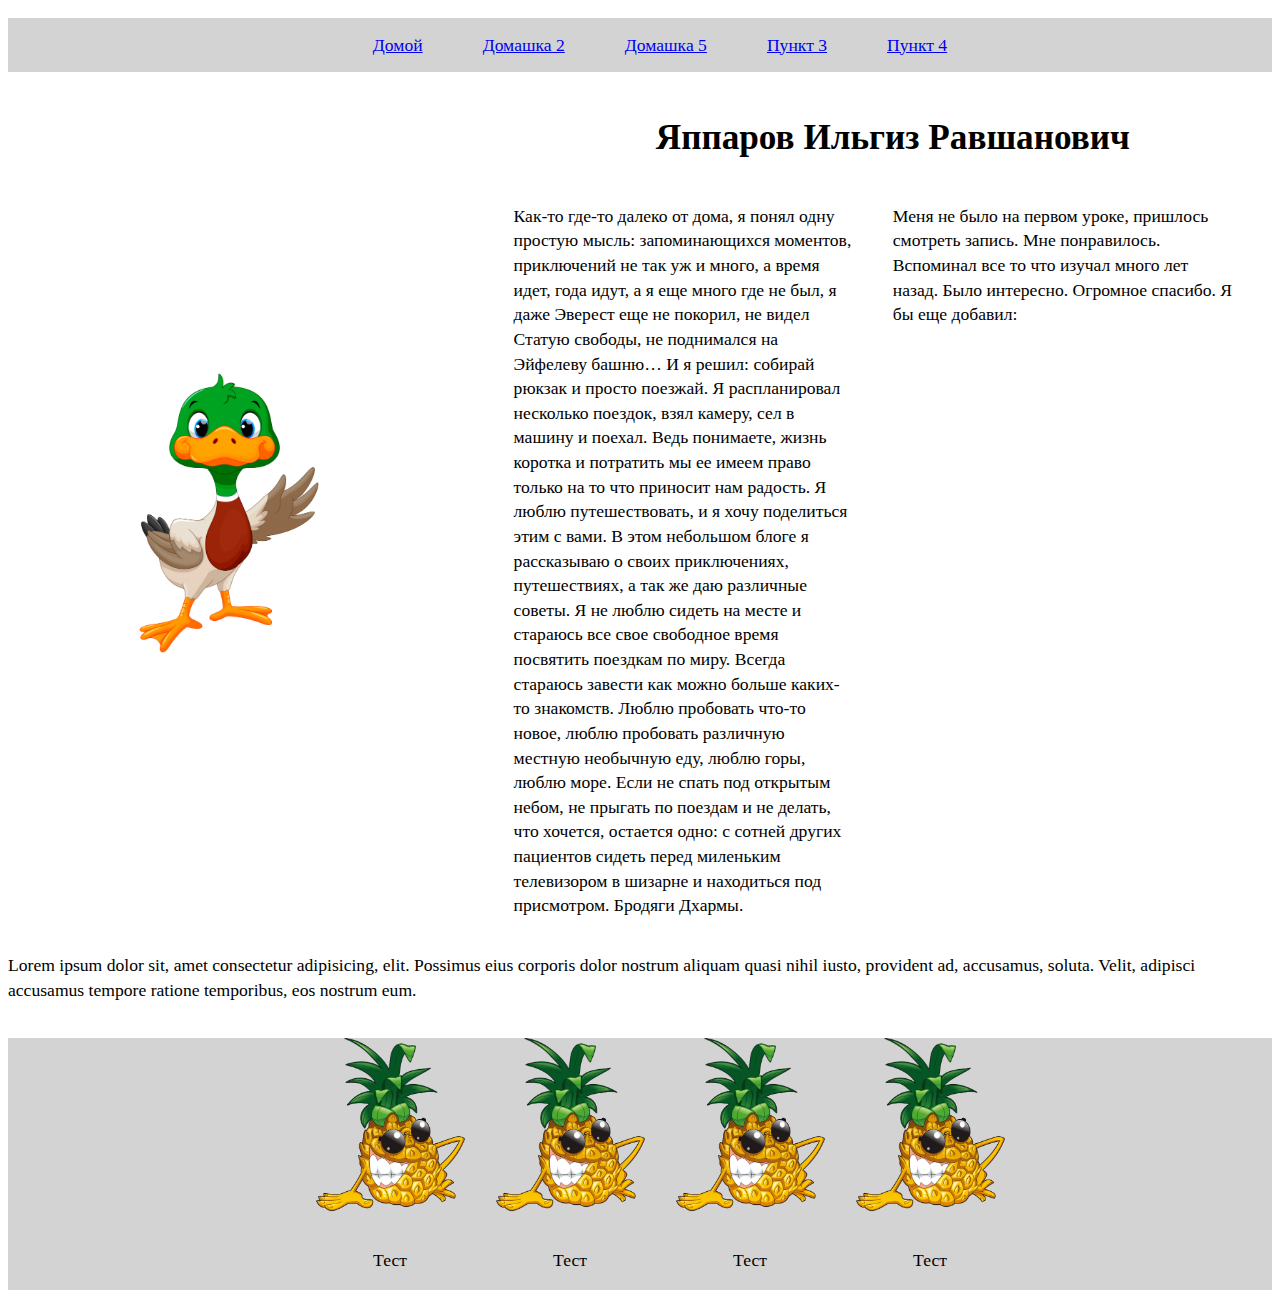
<file: index.html>
<!DOCTYPE html>
<html lang="en">
<head>
    <meta charset="UTF-8">
    <title>Краб</title>
    <link rel="stylesheet" href="styles/style.css">
</head>
<body>
<header class="header">
    <nav class="header__menu">
        <ul class="header__list">
            <li class="header__item"><a class="header__link" href="index.html">Домой</a></li>
            <li class="header__item"><a class="header__link" href="about.html">Домашка 2</a></li>
            <li class="header__item"><a class="header__link" href="dz5.html">Домашка 5</a></li>
            <li class="header__item"><a class="header__link" href="#/">Пункт 3</a></li>
            <li class="header__item"><a class="header__link" href="#/">Пункт 4</a></li>
        </ul>
    </nav>
</header>

<main class="main">
    <div class="main__leftblock">
            <img class="main__img" src="imgs/duck_001.png" title=”Уточка”  width="300px">
    </div>
    <div class="main__rightblock">
        <h1 class="main__name">
            Яппаров Ильгиз Равшанович
        </h1>
            <p class="main__info">
                Как-то где-то далеко от дома, я понял одну простую мысль: запоминающихся моментов, приключений не так уж и много, а время идет, года идут, а я еще много где не был, я даже Эверест еще не покорил, не видел Статую свободы, не поднимался на Эйфелеву башню… И я решил: собирай рюкзак и просто поезжай. Я распланировал несколько поездок, взял камеру, сел в машину и поехал. Ведь понимаете, жизнь коротка и потратить мы ее имеем право только на то что приносит нам радость. Я люблю путешествовать, и я хочу поделиться этим с вами. В этом небольшом блоге я рассказываю о своих приключениях, путешествиях, а так же даю различные советы. Я не люблю сидеть на месте и стараюсь все свое свободное время посвятить поездкам по миру. Всегда стараюсь завести как можно больше каких-то знакомств. Люблю пробовать что-то новое, люблю пробовать различную местную необычную еду, люблю горы, люблю море.
                Если не спать под открытым небом, не прыгать по поездам и не делать, что хочется, остается одно: с сотней других пациентов сидеть перед миленьким телевизором в шизарне и находиться под присмотром. Бродяги Дхармы.
            </p>
            <p class="main__info">
                Меня не было на первом уроке, пришлось смотреть запись. Мне понравилось. Вспоминал все то что изучал много лет назад. Было интересно. Огромное спасибо. Я бы еще добавил:
            </p>
    </div>
    <p>Lorem ipsum dolor sit, amet consectetur adipisicing, elit. Possimus eius corporis dolor nostrum aliquam quasi nihil iusto, provident ad, accusamus, soluta. Velit, adipisci accusamus tempore ratione temporibus, eos nostrum eum.</p>
</main>

<footer class="footer">
    <ol class="footer__list">
       <li class="footer__item">
           <img src="imgs/1_1.png" title=”Ананасик” class="footer__img" width="150px">
           <p>Тест</p>
       </li>
        <li class="footer__item">
            <img src="imgs/1_1.png" title=”Ананасик” class="footer__img" width="150px">
            <p>Тест</p>
        </li>
        <li class="footer__item">
            <img src="imgs/1_1.png" title=”Ананасик” class="footer__img" width="150px">
            <p>Тест</p>
        </li>
        <li class="footer__item">
            <img src="imgs/1_1.png" title=”Ананасик” class="footer__img" width="150px">
            <p>Тест</p>
        </li>
    </ol>
    </footer>

</body>
</html>
</file>
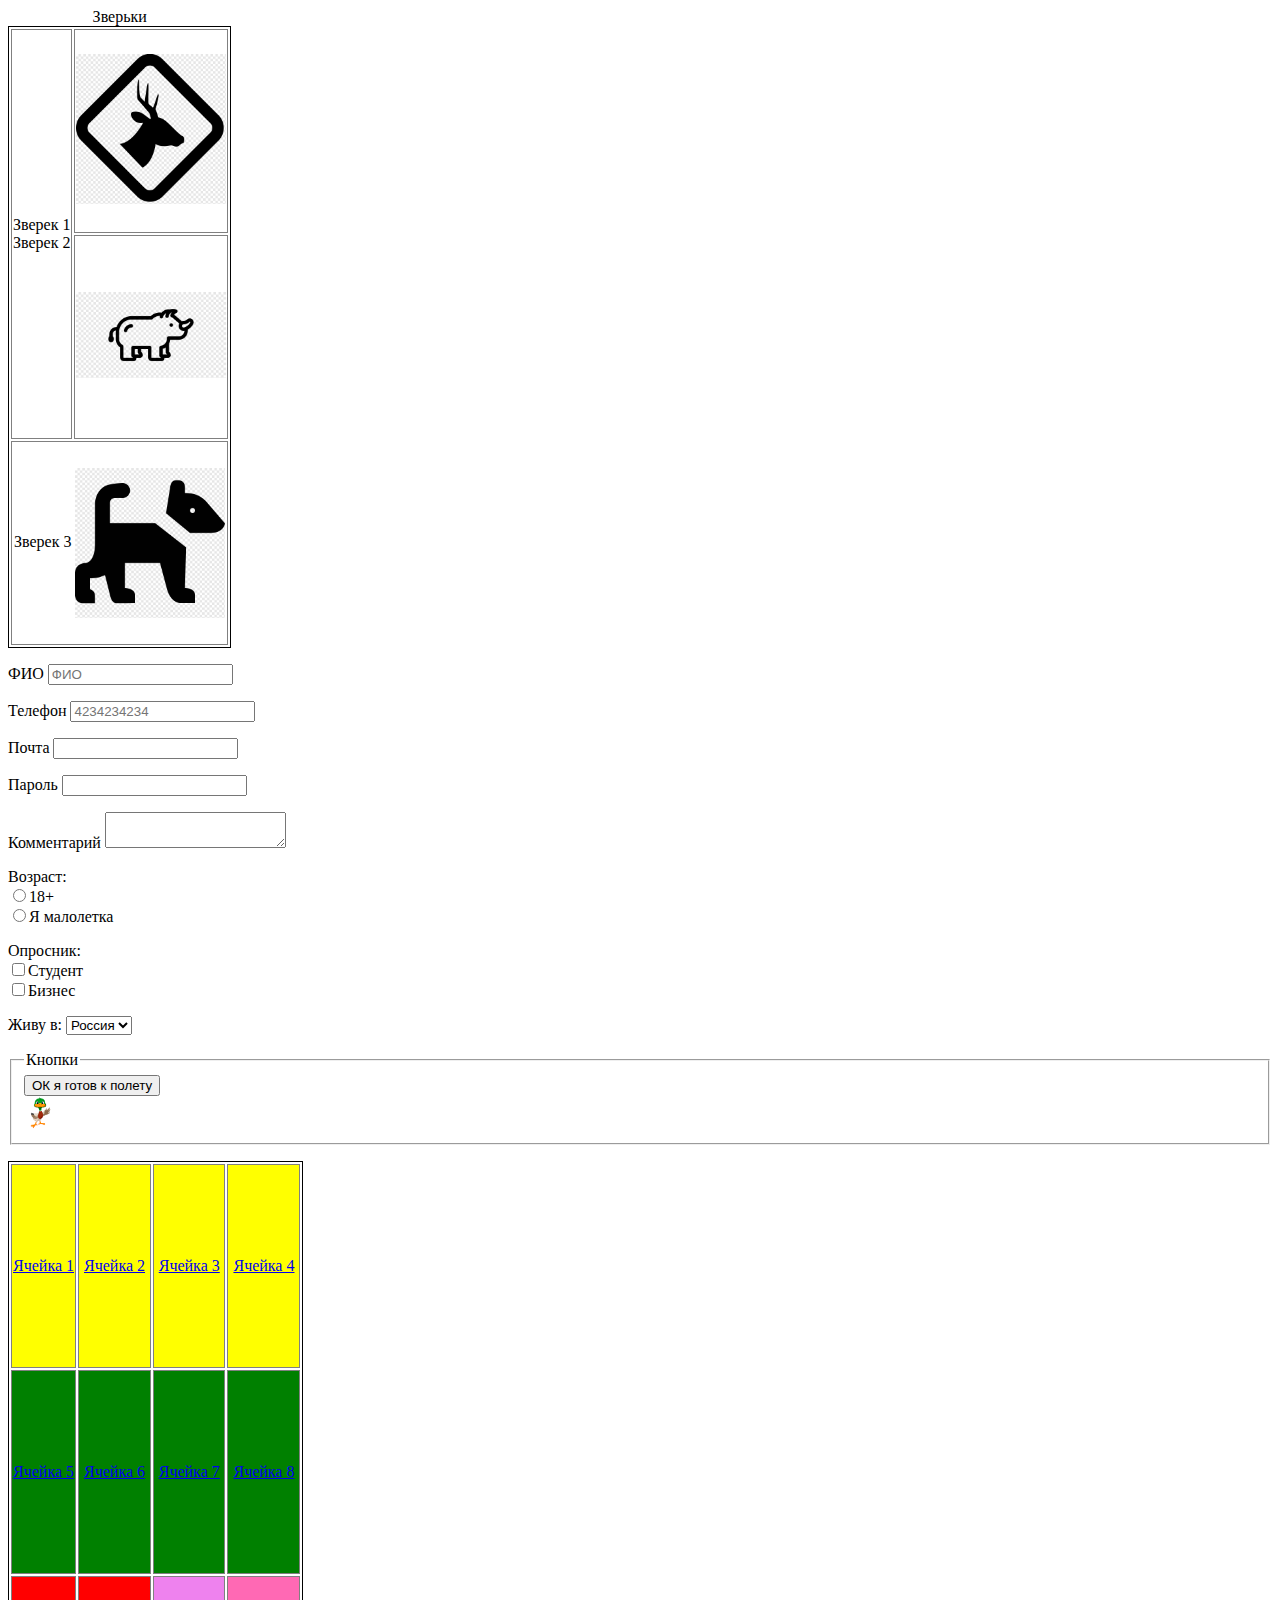
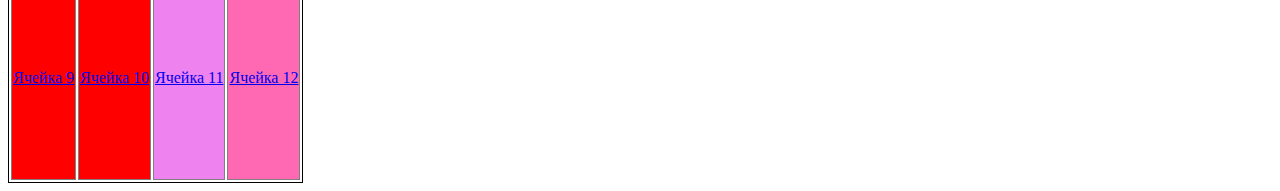
<file: about.html>
<!DOCTYPE html>
<html lang="en">
<head>
    <meta charset="UTF-8">
    <title>Тайтл</title>
    <link rel="stylesheet" href="styles/styles.css">
</head>
<body>



    <table>
        <caption>Зверьки</caption>
        <tbody>
        <tr>
            <td rowspan="2">Зверек 1 <br> Зверек 2</td>
            <td><img src="imgs/1.png" alt=”Привет1” title=”Привет2” width="150px"></td>
        </tr>
        <tr>
            <td><img src="imgs/2.png" alt=”Привет1” title=”Привет2” width="150px""></td>
        </tr>
        <tr>
            <td colspan="2"> <p class="test">Зверек 3  </p> <img src="imgs/3.png" class="picTable" alt=”Привет1” title=”Привет2” width="150px"></td>
        </tr>
        </tbody>
    </table>

    <form action="index.html" method="post">
  <p>      <label for="name">ФИО </label>
        <input type="text" id="name" name="fio" required placeholder="ФИО">
  </p><p>
        <label for="tel">Телефон</label>
        <input type="text" id="tel" name="tel"  pattern="2-[0-9]{3}-[0-9]{3}> " placeholder="4234234234"> </p>
        <p>
        <label for="mail">Почта </label>
        <input type="email"  id="mail" name="email">
        </p><p>
        <label for="password">Пароль </label>
        <input type="password" id="password" name="password">
    </p><p>
        <label for="comment">Комментарий </label>
        <textarea id="comment" name="Comment"></textarea>
        </p><p>
        <label>Возраст: </label> <br>
        <input type="radio" id="18" name="user_age" value="18+"><label>18+</label><br>
        <input type="radio" id="16" name="user_age" value="18-"><label>Я малолетка</label>
    </p><p>
        <label>Опросник:</label> <br>
        <input type="checkbox" id="student" name="user_work" value="student"><label>Студент</label><br>
        <input type="checkbox" id="business" name="user_work" value="business"><label>Бизнес</label><br>
    </p><p>
        <label>Живу в:</label>
        <select id="city" name="city">
            <option value="Russia">Россия</option>
            <option value="Other">Не РФ</option>
        </select> </p><p>
        <fieldset>
            <legend>Кнопки</legend>
        <button type="submit">ОК я готов к полету</button> <br>
        <input type="image" src="imgs/duck_001.png" height="33px">
        </fieldset></p>
    </form>

    <table>
        <tbody>
        <tr class="bloc_1">
            <td><a href="https://ru.wikipedia.org/" target="_blank">Ячейка 1</a></td>
            <td><a href="https://ru.wikipedia.org/" target="_blank">Ячейка 2</a></td>
            <td><a href="https://ru.wikipedia.org/" target="_blank">Ячейка 3</a></td>
            <td><a href="https://ru.wikipedia.org/" target="_blank">Ячейка 4</a></td>
        </tr>
        <tr class="bloc_2">
            <td><a href="https://ru.wikipedia.org/" target="_blank">Ячейка 5</a></td>
            <td><a href="https://ru.wikipedia.org/" target="_blank">Ячейка 6</a></td>
            <td><a href="https://ru.wikipedia.org/" target="_blank">Ячейка 7</a></td>
            <td><a href="https://ru.wikipedia.org/" target="_blank">Ячейка 8</a></td>
        </tr>
        <tr class="bloc_3">
            <td><a href="https://ru.wikipedia.org/" target="_blank">Ячейка 9</a></td>
            <td><a href="https://ru.wikipedia.org/" target="_blank">Ячейка 10</a></td>
            <td class="bloc_4"><a href="https://ru.wikipedia.org/" target="_blank">Ячейка 11</a></td>
            <td class="bloc_5"><a href="https://ru.wikipedia.org/" target="_blank">Ячейка 12</a></td>
        </tr>
        </tbody>
    </table>


<div class="pic20">

</div>

</body>
</html>
</file>
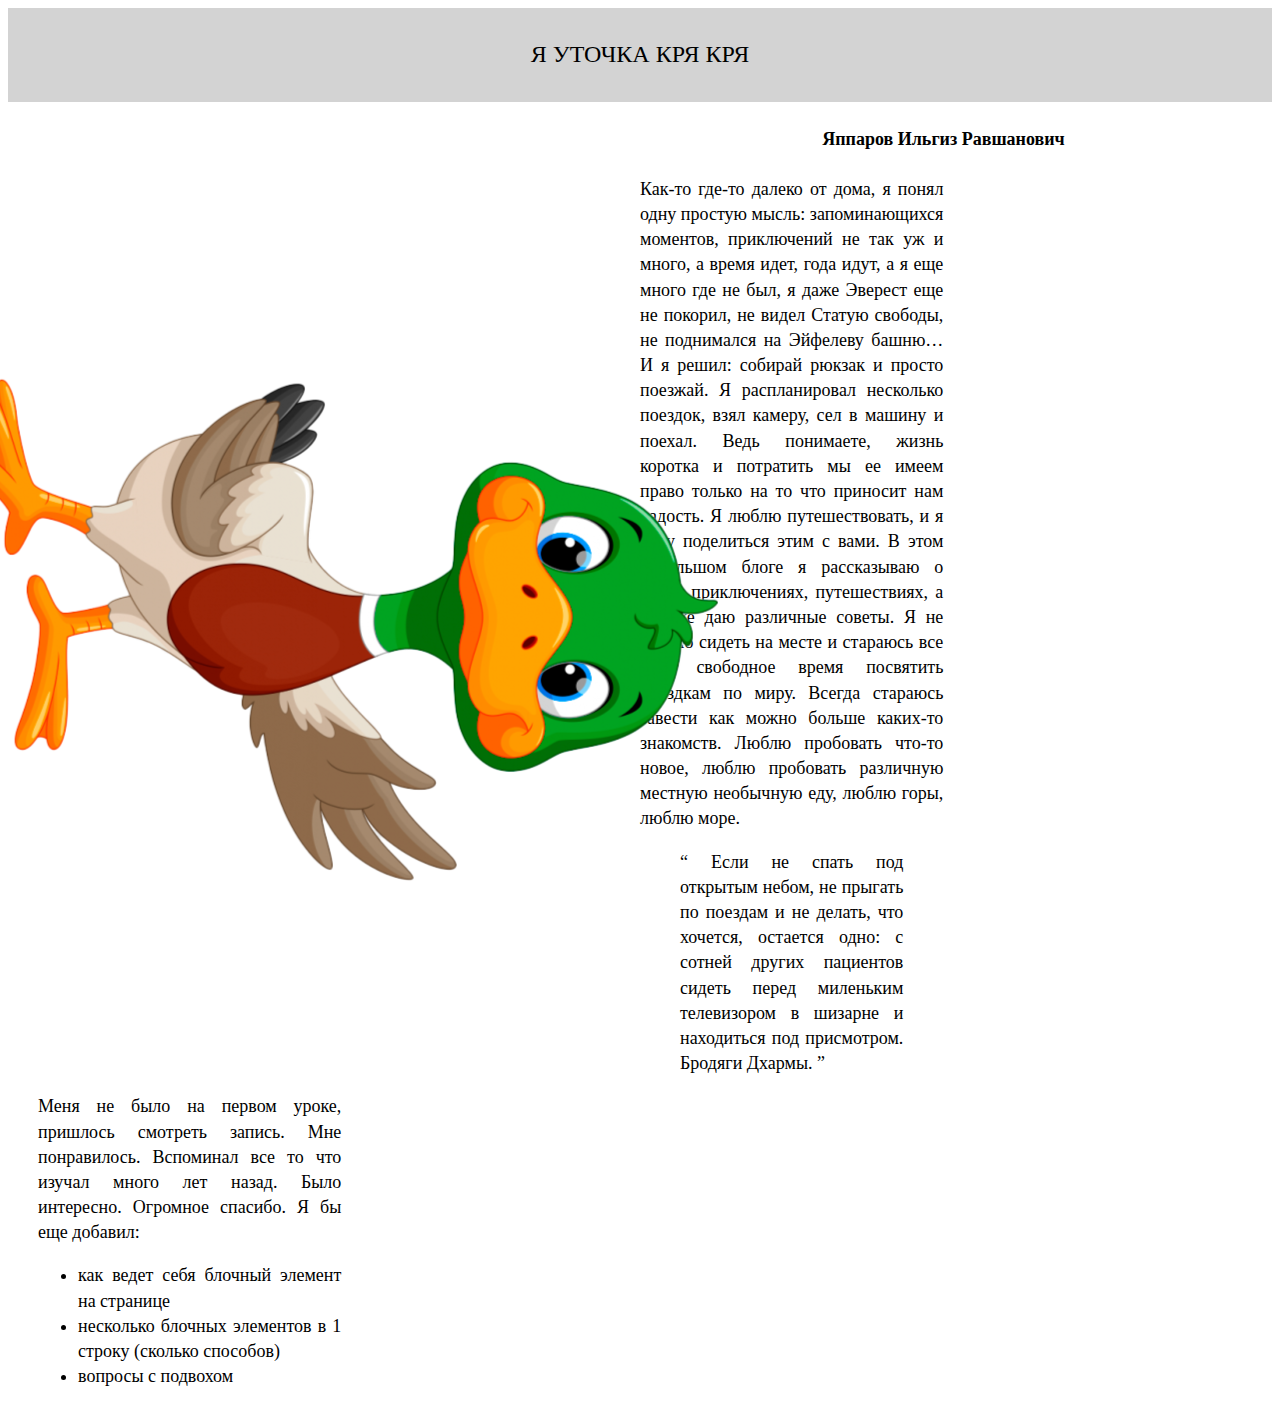
<file: dz1.html>
<!DOCTYPE html>
<html>
<head>
    <meta charset="UTF-8">
    <title>Уточка</title>
    <link rel="stylesheet" href="styles/style_dz.css">
</head>
<body>

<div class="header">
    Я уточка кря кря
</div>

<div class="photo_main">
    <img src="imgs/duck_001.png" alt=”Привет, я уточка”>
</div>
<div class="fio">
    Яппаров Ильгиз Равшанович
</div>
<div>
    <div class="me">
            Как-то где-то далеко от дома, я понял одну простую мысль: запоминающихся моментов, приключений не так уж и много, а время идет, года идут, а я еще много где не был, я даже Эверест еще не покорил, не видел Статую свободы, не поднимался на Эйфелеву башню… И я решил: собирай рюкзак и просто поезжай. Я распланировал несколько поездок, взял камеру, сел в машину и поехал. Ведь понимаете, жизнь коротка и потратить мы ее имеем право только на то что приносит нам радость. Я люблю путешествовать, и я хочу поделиться этим с вами.
            В этом небольшом блоге я рассказываю о своих приключениях, путешествиях, а так же даю различные советы. Я не люблю сидеть на месте и стараюсь все свое свободное время посвятить поездкам по миру. Всегда стараюсь завести как можно больше каких-то знакомств. Люблю пробовать что-то новое, люблю пробовать различную местную необычную еду, люблю горы, люблю море.
        <blockquote>
            Если не спать под открытым небом, не прыгать по поездам и не делать, что хочется, остается одно: с сотней других пациентов сидеть перед миленьким телевизором в шизарне и находиться под присмотром.
            Бродяги Дхармы.
        </blockquote>

    </div>

    <div class="lesson">
       Меня не было на первом уроке, пришлось смотреть запись. Мне понравилось. Вспоминал все то что изучал много лет назад. Было интересно. Огромное спасибо. Я бы еще добавил:
        <ul>
            <li> как ведет себя блочный элемент на странице </li>
            <li> несколько блочных элементов в 1 строку (сколько способов) </li>
            <li> вопросы с подвохом </li>
        </ul>
    </div>
</div>
</body>
</html>
</file>
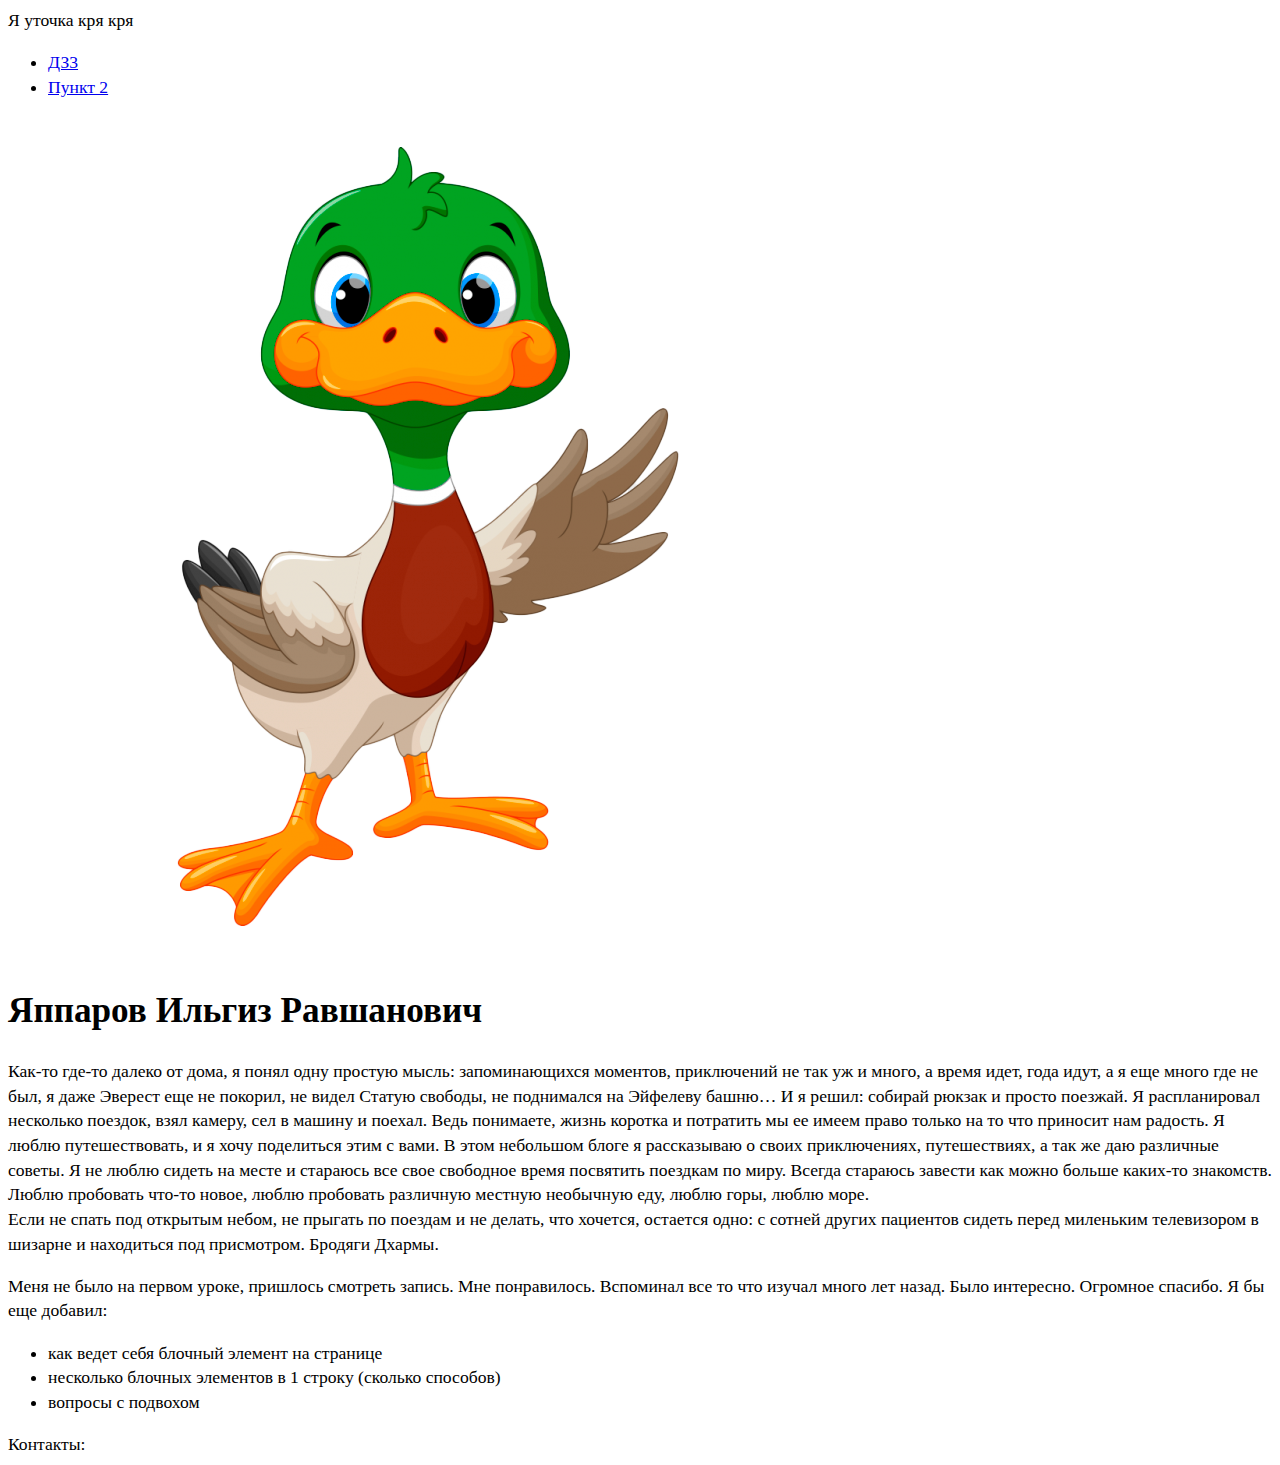
<file: dz2.html>
<!DOCTYPE html>
<html lang="en">
<head>
    <meta charset="UTF-8">
    <title>Уточка</title>
    <link rel="stylesheet" href="styles/style_dz2.css">
</head>
<body>
<header>
    Я уточка кря кря
    <nav>
        <ul class="menu">
            <li><a href="about.html">ДЗ3</a></li>
            <li><a href="#/">Пункт 2</a></li>
    </nav>
</header>

<main>
    <div class="photo_main">
        <img src="imgs/duck_001.png" alt=”Привет, я уточка” class="pic">
    </div>
    <section class="main_page">
        <h1 class="fio">Яппаров Ильгиз Равшанович</h1>
        <p class="me">
            Как-то где-то далеко от дома, я понял одну простую мысль: запоминающихся моментов, приключений не так уж и много, а время идет, года идут, а я еще много где не был, я даже Эверест еще не покорил, не видел Статую свободы, не поднимался на Эйфелеву башню… И я решил: собирай рюкзак и просто поезжай. Я распланировал несколько поездок, взял камеру, сел в машину и поехал. Ведь понимаете, жизнь коротка и потратить мы ее имеем право только на то что приносит нам радость. Я люблю путешествовать, и я хочу поделиться этим с вами.
            В этом небольшом блоге я рассказываю о своих приключениях, путешествиях, а так же даю различные советы. Я не люблю сидеть на месте и стараюсь все свое свободное время посвятить поездкам по миру. Всегда стараюсь завести как можно больше каких-то знакомств. Люблю пробовать что-то новое, люблю пробовать различную местную необычную еду, люблю горы, люблю море.
            <br>
            Если не спать под открытым небом, не прыгать по поездам и не делать, что хочется, остается одно: с сотней других пациентов сидеть перед миленьким телевизором в шизарне и находиться под присмотром.
            Бродяги Дхармы.
        </p>

    <p class="lesson">
        Меня не было на первом уроке, пришлось смотреть запись. Мне понравилось. Вспоминал все то что изучал много лет назад. Было интересно. Огромное спасибо. Я бы еще добавил:
    </p>
        <ul>
            <li> как ведет себя блочный элемент на странице </li>
            <li> несколько блочных элементов в 1 строку (сколько способов) </li>
            <li> вопросы с подвохом </li>
        </ul>

    </section>
</main>

<footer>
    <div class="contacts">
    Контакты:
    </div>
</footer>

</body>
</html>
</file>
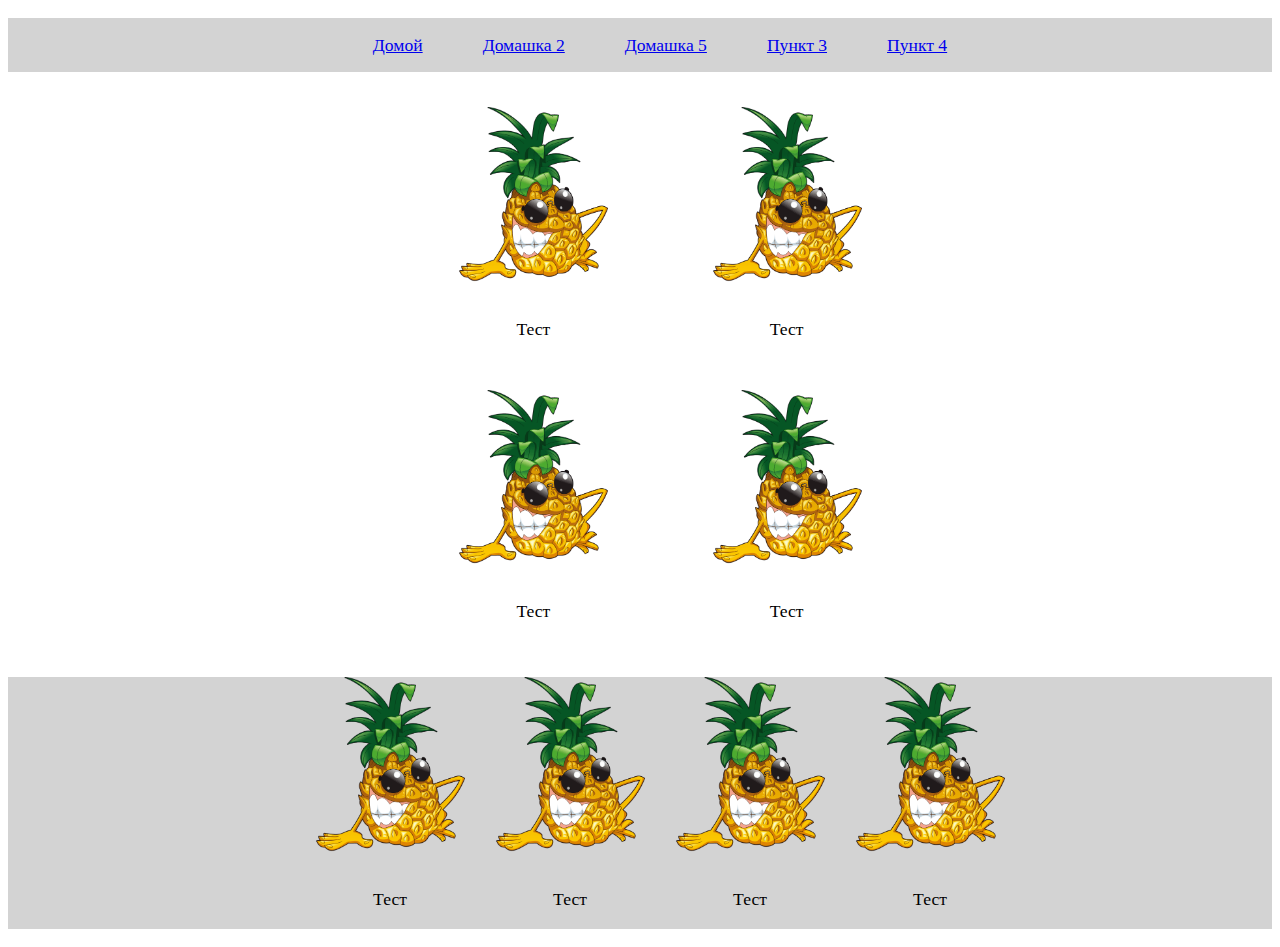
<file: dz5.html>
<!DOCTYPE html>
<html lang="en">
<head>
    <meta charset="UTF-8">
    <title>Краб</title>
    <link rel="stylesheet" href="styles/style.css">
</head>
<body>
<header class="header">
    <nav class="header__menu">
        <ul class="header__list">
            <li class="header__item"><a class="header__link" href="index.html">Домой</a></li>
            <li class="header__item"><a class="header__link" href="about.html">Домашка 2</a></li>
            <li class="header__item"><a class="header__link" href="dz5.html">Домашка 5</a></li>
            <li class="header__item"><a class="header__link" href="#/">Пункт 3</a></li>
            <li class="header__item"><a class="header__link" href="#/">Пункт 4</a></li>
        </ul>
    </nav>
</header>

<main class="main-new">
    <div class="main__leftblock2">
        <ol class="main__list1">
            <li class="main__item">
                <img src="imgs/1_1.png" title=”Ананасик” class="main__img" width="150px">
                <p>Тест</p>
            </li>
            <li class="main__item">
                <img src="imgs/1_1.png" title=”Ананасик” class="main__img" width="150px">
                <p>Тест</p>
            </li>
        </ol>
    </div>
    <div class="main__rightblock1">
        <ol class="main__list1">
            <li class="main__item">
                <img src="imgs/1_1.png" title=”Ананасик” class="main__img" width="150px">
                <p>Тест</p>
            </li>
            <li class="main__item">
                <img src="imgs/1_1.png" title=”Ананасик” class="main__img" width="150px">
                <p>Тест</p>
            </li>
        </ol>
    </div>
</main>

<footer class="footer">
    <ol class="footer__list">
        <li class="footer__item">
            <img src="imgs/1_1.png" title=”Ананасик” class="footer__img" width="150px">
            <p>Тест</p>
        </li>
        <li class="footer__item">
            <img src="imgs/1_1.png" title=”Ананасик” class="footer__img" width="150px">
            <p>Тест</p>
        </li>
        <li class="footer__item">
            <img src="imgs/1_1.png" title=”Ананасик” class="footer__img" width="150px">
            <p>Тест</p>
        </li>
        <li class="footer__item">
            <img src="imgs/1_1.png" title=”Ананасик” class="footer__img" width="150px">
            <p>Тест</p>
        </li>
    </ol>
</footer>

</body>
</html>
</file>
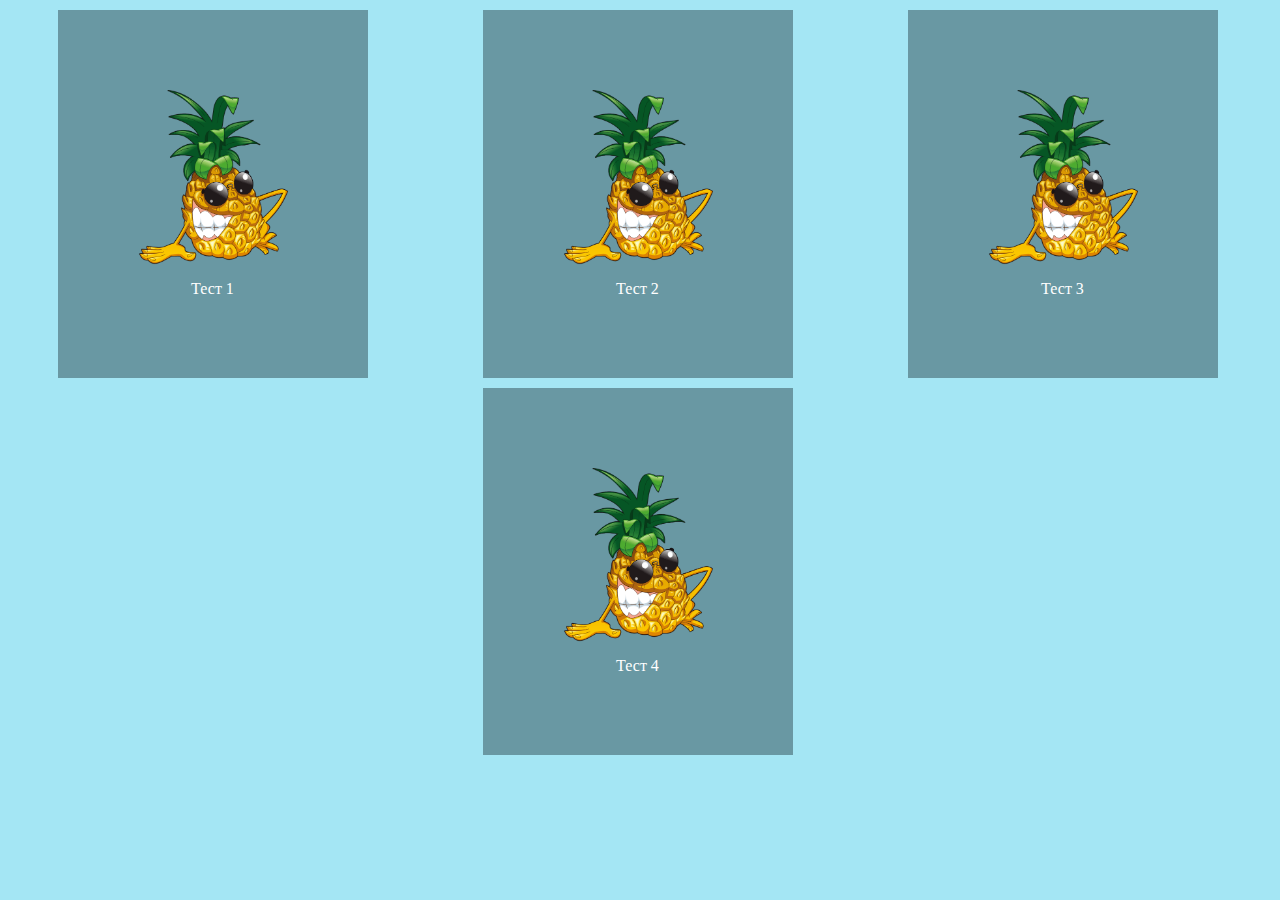
<file: flex_grid/lesson5_1.html>
<!DOCTYPE html>
<html>
<head>
	<title>Корпоративные принципы Факта</title>
	<meta charset="UTF-8">
	<meta name="viewport" content="width=device-width, initial-scale=1.0">
	<link rel="stylesheet" type="text/css" href="styles/style_flex.css">
</head>
	<body>
	<main>

			<div class="container">
				<div class="one">
					<img src="../imgs/1_1.png" title=”Ананасик” class="pic">
					<p>Тест 1</p>
				</div>
				<div class="two">
					<img src="../imgs/1_1.png" title=”Ананасик” class="pic">
					<p>Тест 2</p>
				</div>
				<div class="three">
					<img src="../imgs/1_1.png" title=”Ананасик” class="pic">
					<p>Тест 3</p>
				</div>
				<div class="four">
					<img src="../imgs/1_1.png" title=”Ананасик” class="pic">
					<p>Тест 4</p>
				</div>


	</main>
	</body>
</html>
</file>
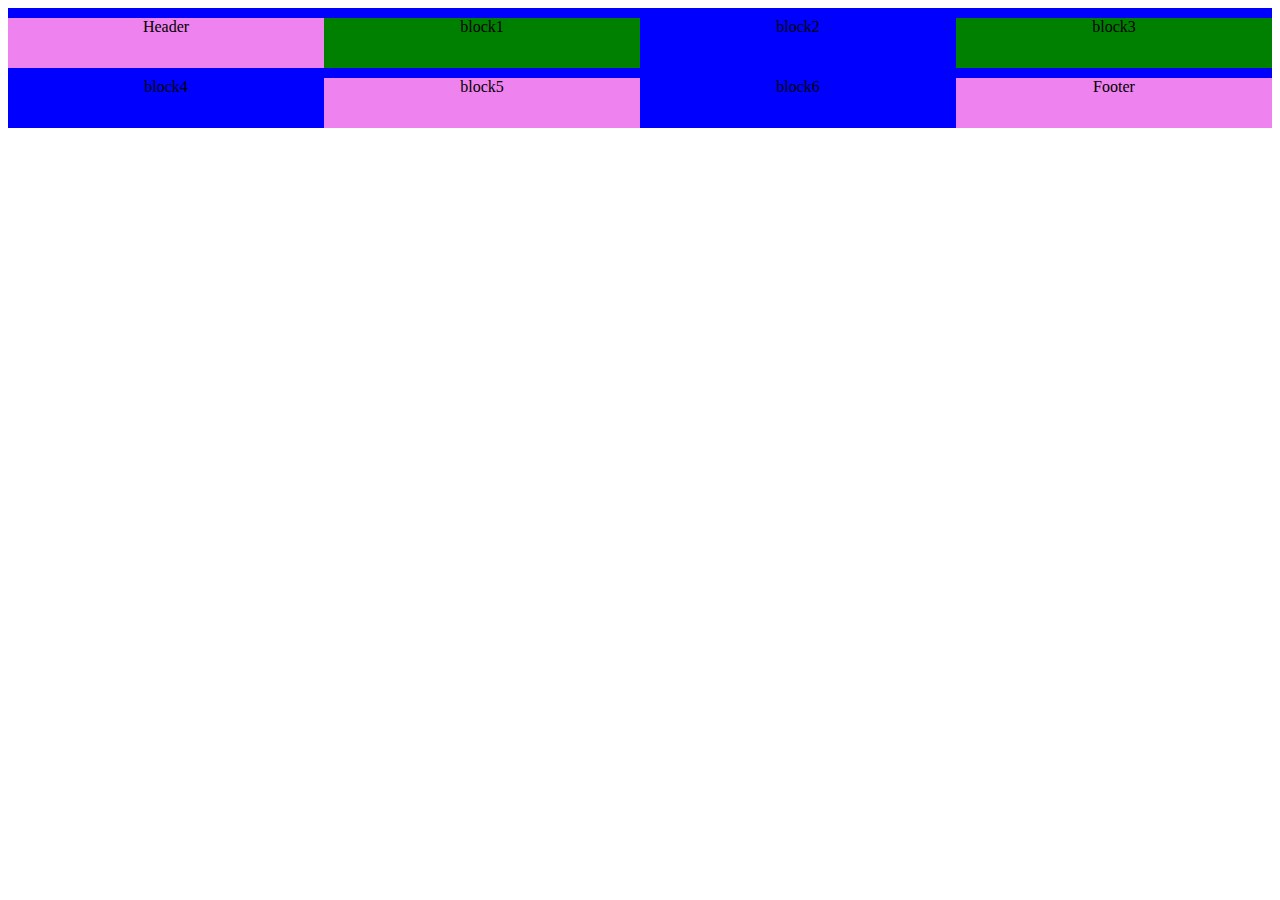
<file: flex_grid/lesson5_2.html>
<!DOCTYPE html>
<html>
<head>
	<title>Корпоративные принципы Факта</title>
	<meta name="viewport" content="width=device-width, initial-scale=1.0">
	<meta charset="UTF-8">
	<link rel="stylesheet" type="text/css" href="styles/style_grid.css">
</head>
	<body>
	<main>
		<div class="grid">
			<div class="one_header">Header</div>
			<div class="two">block1</div>
			<div class="three">block2</div>
			<div class="two">block3</div>
			<div class="three">block4</div>
			<div class="two_main">block5</div>
			<div class="three_new">block6</div>
			<div class="two_footer">Footer</div>
		</div>
	</main>
	</body>
</html>
</file>
<file: styles/style.css>
body{
    font: 1.1rem/1.4 Georgia, serif;
}

.header {
    background: lightgray;
}

.header__list {
    display: flex;
    list-style: none;
    justify-content: center;
    flex-wrap: wrap;
    gap: 30px;
}
.header__link {
    display: inline-block;
    padding: 15px;
}

.main__info {
    display: flex;
    flex-wrap: wrap;
    gap: 5%;
    width: 45%;
}

.main__img {
    object-fit: contain;
    display: inline-block;
    margin: 0 auto;
    vertical-align: center;
    min-height: 100%;
}

.main__name {
    width: 100%;
    text-align: center;
}
.main{
    display: flex;
    flex-wrap: wrap;
    list-style: none;
    gap: 5%;
    justify-content: space-around;
}
.main__rightblock, .main__leftblock {
    display: flex;
    flex-wrap: wrap;
    gap: 5%;
}
.main__leftblock {
    width: 35%;
}
.main__rightblock {
    width: 60%;
}

.footer__list {
    display: flex;
    flex-wrap: wrap;
    list-style: none;
    justify-content: center;
    gap: 30px;
}

.footer {
    background-color: lightgray;
}

footer li{
    text-align: center;
}

/* Домашка 5 */


.main__list1 {
    display: flex;
    flex-wrap: wrap;
    list-style: none;
    justify-content: center;
    gap: 30px;
    flex-direction: column;

}

.main-new{
    display: flex;
    flex-wrap: wrap;
    list-style: none;
    gap: 5%;
    justify-content: center;
}
main li{
    text-align: center;
}
</file>
<file: styles/styles.css>
body{

}

.test_001
{
    background-color: yellow;
    font-size: 10px;
    float: left;
}

.test_002
{
    background-color: green;
    font-size: 20px;
}
.test_003

{
    background-color: red;
    font-size: 30px;
}
.test_003, .test_002, .test_001
{
    float: left;
    width: 33.3%;
    height: 33px;
}

.pic {
    display: block;
    margin-left: auto;
    margin-right: auto;
    width: 50%;
}

.pic2 {
    background-image: url("../imgs/duck_001.png");
    height: 5000px;
    width: 5000px;
    background-repeat: repeat;
    transform: rotate(180deg);
    filter: blur(3px)
}
table{
    border: 1px solid black;

}
th {
    border: 1px solid grey;
    text-align: center;

}
td {
    border: 1px solid grey;
    text-align: center;
    height: 200px;
    vertical-align: center;
}
tr
{
    height: 200px;
}
.test
{
display: inline-block;
}
.picTable
{
    display: inline-block;
    vertical-align: middle;
}
.menu{

}
.bloc_1{
    background-color: yellow;
}
.bloc_2{
    background-color: green;
}
.bloc_3{
    background-color: red;
}
.bloc_4{
    background-color: violet;
}
.bloc_5{
    background-color: hotpink;
}
</file>
<file: styles/style_dz.css>
body{
    font: 1.4rem/1.4 Georgia, serif;
}
.header
{
    text-align: center;
    font-size: 24px;
    text-transform: uppercase;
    padding: 30px;
    background: lightgray;
}

.photo_main
{
    float: left;
    width: 50%;
    align-content: center;
    transform: rotate(90deg);
}
.fio
{
    font-size: 18px;
    text-align: center;
    font-weight: bold;
    padding: 25px;
}

.me
{
    width: 24%;
}
.lesson
{
    width: 24%;
    padding-left: 30px;
}
.me, .lesson
{

    float: left;
    text-align:justify;
    font-size: 18px;
}
blockquote::before {
    content: open-quote;
}
blockquote::after {
    content: close-quote;
}
blockquote {
    quotes: "“" "”" "‘" "’";
}
</file>
<file: styles/style_dz2.css>
body{
    font: 1.1rem/1.4 Georgia, serif;
}

.header {
    background: lightgray;
}

.header__list {
    display: flex;
    list-style: none;
    justify-content: center;
    flex-wrap: wrap;
    gap: 30px;
}
.header__link {
    display: inline-block;
    padding: 15px;
}

.footer__list {
    display: flex;
    flex-wrap: wrap;
    list-style: none;
    justify-content: center;
    gap: 30px;
}

.main__info {
    display: flex;
    flex-wrap: wrap;
    gap: 5%;
    width: 45%;
}

.footer {
background-color: lightgray;
}

footer li{
    text-align: center;
}

.main__img {
    object-fit: contain;
    display: inline-block;
    margin: 0 auto;
    vertical-align: center;
    min-height: 100%;
}

.main__name {
    width: 100%;
    text-align: center;
}
.main{
    display: flex;
    flex-wrap: wrap;
    list-style: none;
    gap: 5%;
    justify-content: space-around;
}
.main__rightblock, .main__leftblock {
    display: flex;
    flex-wrap: wrap;
    gap: 5%;
}
.main__leftblock {
    width: 35%;
}
.main__rightblock {
    width: 60%;
}
</file>
<file: flex_grid/styles/style_flex.css>
*{
	margin: 0;
	padding: 0;
}
body{
	background-color: #a4e6f4;
	margin: 10px 10px 5px 5px;
}

.container{
	display: flex;
	flex-direction: row;
	flex-wrap: wrap;
	gap: 10px;
	justify-content: space-around;
	text-align: center
}
.one, .two, .three, .four {
	background-color:#6998a3;
	color: white;
	padding: 80px;
	flex-basis: content;

}

.pic
{
	width: 150px;
}
</file>
<file: flex_grid/styles/style_grid.css>
.one, .two, .three, .one_header, .two_main, .two_footer, .three_new{
	height: 50px;
	width: 100%;
	margin-top: 10px;
	text-align: center;
}

.two{
	background-color: green;
}
.three, .three_new{
	background-color: blue;
}
.one_header, .two_main, .two_footer{
	background-color: violet;
}
.grid{
	display: grid;
	grid-template-columns: 25% 25% 25% 25%;
}

@media (max-width: 400px){
	.grid {
		display: grid;
		grid-template-columns: 40% 40%
	}
}

@media (min-width: 401px) and (max-width: 1000px) {
	.grid {
		display: grid;
		grid-template-columns: auto auto auto;
		grid-gap: 30px;
		background-color: red;
	}
}

@media (min-width: 1001px){
	.grid{
		display: grid;
		grid-template-columns: 25% 25% 25% 25%;
		background-color: blue;
}
</file>
